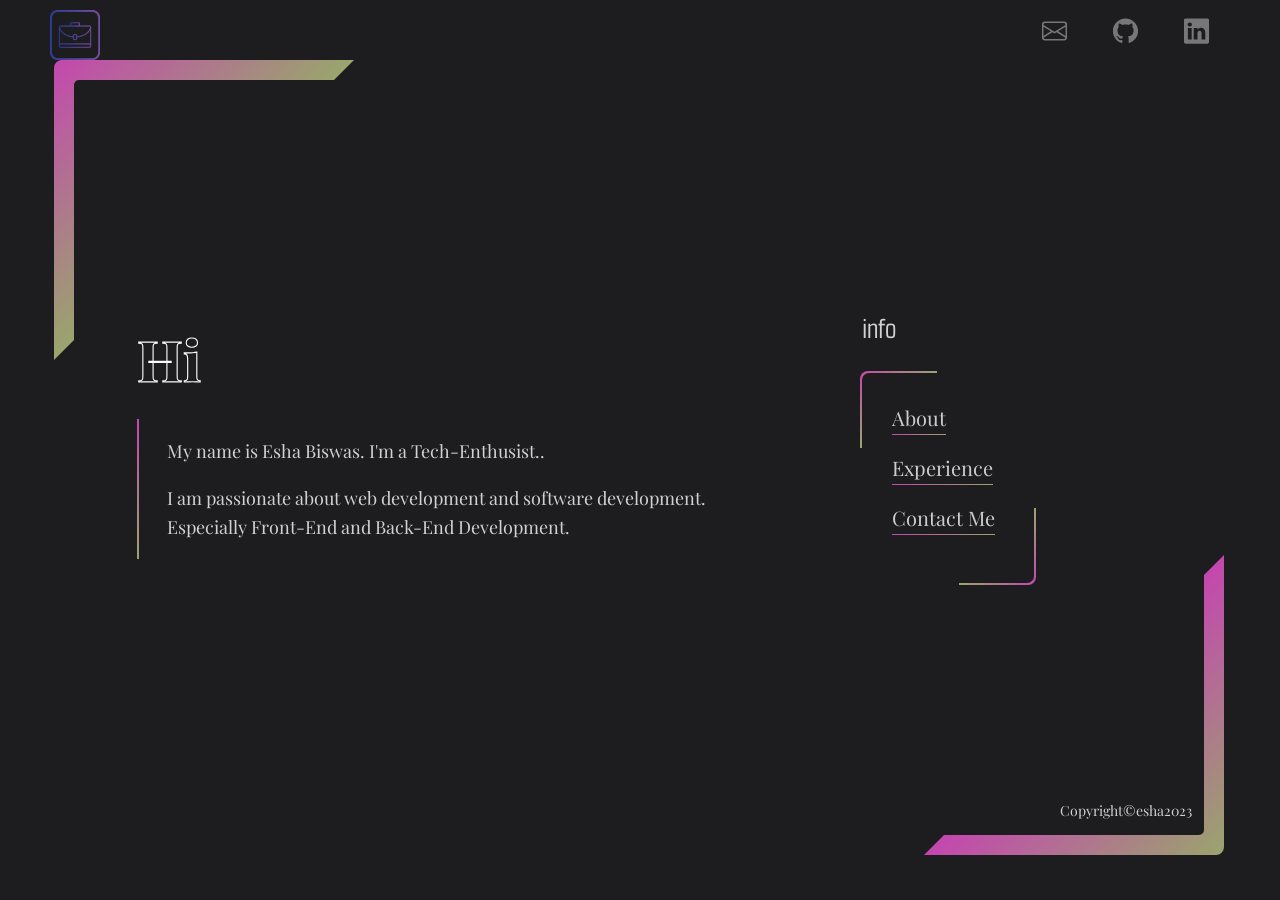
<file: index.html>
<!DOCTYPE html>
<html lang="en">

<head>
    <meta charset="UTF-8">
    <meta name="viewport" content="width=device-width, initial-scale=1.0">
    <title>PORTFOLIO_</title>
    <link rel="stylesheet" href="style_sec1.css">
    <link rel="stylesheet" href="style_sec2.css">
    <link rel="stylesheet" href="style_sec3.css">
    <link rel="stylesheet" href="style_sec4.css">
    <link rel="stylesheet" href="responsive.css">
    
    <link rel="Shortcut Icon" type="image/png" href="portfolio2.png">
</head>

<body>
    <div class="main">
        <div class="main-container">

           
            <section class="one" id="one">
                <div id="main-container-inner " class="main-container-inner">
                    <header class="header  scroll">
                        <div class="logo" id="logo">
                            <a rel="noopener" href="#one">
                                <img src="portfolio1.png" alt="portfolio logo" width="50" ; height="50">
                            </a>
                        </div>
                        <div class="list v-class">
                            <ul class="ul ">
                                <a rel="noopener" href="#one">
                                    <li class="h" id="h">
                                        Home
                                    </li>
                                </a>
        
                                <a rel="noopener" href="#l">
                                    <li class="a" id="a">
                                        About
                                    </li>
                                </a>
                                <a rel="noopener" href="#three">
                                    <li class="e" id="e">
                                        Experience
                                    </li>
                                </a>
                                <a rel="noopener" href="#four">
        
                                    <li class="c" id="c">
                                        Contact
                                    </li>
                                </a>
        
                                <li class="email">
                                    <a target="_blank" href="https://mail.google.com/mail/u/0/?ogbl#inbox">
                                        <svg xmlns="http://www.w3.org/2000/svg" width="30" height="30"
                                            fill="currentColor" id="email" class="bi bi-envelope" viewBox="0 0 16 16">
                                            <path
                                                d="M0 4a2 2 0 0 1 2-2h12a2 2 0 0 1 2 2v8a2 2 0 0 1-2 2H2a2 2 0 0 1-2-2V4Zm2-1a1 1 0 0 0-1 1v.217l7 4.2 7-4.2V4a1 1 0 0 0-1-1H2Zm13 2.383-4.708 2.825L15 11.105V5.383Zm-.034 6.876-5.64-3.471L8 9.583l-1.326-.795-5.64 3.47A1 1 0 0 0 2 13h12a1 1 0 0 0 .966-.741ZM1 11.105l4.708-2.897L1 5.383v5.722Z" />
                                        </svg>
                                    </a>
                                </li>
                                <li class="github">
                                    <a target="_blank" href="https://github.com/esha-biswas"><svg xmlns="http://www.w3.org/2000/svg" width="30"
                                            height="30" fill="currentColor" id="github" class="bi bi-github" viewBox="0 0 16 16">
                                            <path
                                                d="M8 0C3.58 0 0 3.58 0 8c0 3.54 2.29 6.53 5.47 7.59.4.07.55-.17.55-.38 0-.19-.01-.82-.01-1.49-2.01.37-2.53-.49-2.69-.94-.09-.23-.48-.94-.82-1.13-.28-.15-.68-.52-.01-.53.63-.01 1.08.58 1.23.82.72 1.21 1.87.87 2.33.66.07-.52.28-.87.51-1.07-1.78-.2-3.64-.89-3.64-3.95 0-.87.31-1.59.82-2.15-.08-.2-.36-1.02.08-2.12 0 0 .67-.21 2.2.82.64-.18 1.32-.27 2-.27.68 0 1.36.09 2 .27 1.53-1.04 2.2-.82 2.2-.82.44 1.1.16 1.92.08 2.12.51.56.82 1.27.82 2.15 0 3.07-1.87 3.75-3.65 3.95.29.25.54.73.54 1.48 0 1.07-.01 1.93-.01 2.2 0 .21.15.46.55.38A8.012 8.012 0 0 0 16 8c0-4.42-3.58-8-8-8z" />
                                        </svg></a>
                                </li>
                                <li class="linkedin">
                                    <a target="_blank" href="https://www.linkedin.com/in/esha-biswas-945a5a202/"><svg
                                            xmlns="http://www.w3.org/2000/svg" width="30" height="30"
                                            fill="currentColor" id="linkedin" class="bi bi-linkedin" viewBox="0 0 16 16">
                                            <path
                                                d="M0 1.146C0 .513.526 0 1.175 0h13.65C15.474 0 16 .513 16 1.146v13.708c0 .633-.526 1.146-1.175 1.146H1.175C.526 16 0 15.487 0 14.854V1.146zm4.943 12.248V6.169H2.542v7.225h2.401zm-1.2-8.212c.837 0 1.358-.554 1.358-1.248-.015-.709-.52-1.248-1.342-1.248-.822 0-1.359.54-1.359 1.248 0 .694.521 1.248 1.327 1.248h.016zm4.908 8.212V9.359c0-.216.016-.432.08-.586.173-.431.568-.878 1.232-.878.869 0 1.216.662 1.216 1.634v3.865h2.401V9.25c0-2.22-1.184-3.252-2.764-3.252-1.274 0-1.845.7-2.165 1.193v.025h-.016a5.54 5.54 0 0 1 .016-.025V6.169h-2.4c.03.678 0 7.225 0 7.225h2.4z" />
                                        </svg></a>
                                </li>
                            </ul>
                        </div>
                        <div class="burger ">
                            <div class="line"></div>
                            <div class="line"></div>
                            <div class="line"></div>
                        </div>
                        <!-- <div id="close" class="clo">
                            <span class="material-symbols-outlined">
                                close
                                </span>
                        </div> -->
                    </header>
                    <div class="idk">
                        <svg width="300" height="300" data-name="corner-top-left" xmlns="http://www.w3.org/2000/svg"
                            style="pointer-events:none" data-inlinesvg=".inlineSvgFile-4">
                            <defs>
                                <linearGradient id="grad1" x1="0%" y1="0%" x2="100%" y2="100%">
                                    <stop offset="0" class="gradient1"></stop>
                                    <stop offset=".5" class="gradient2"></stop>
                                    <stop offset="1" class="gradient1"></stop>
                                </linearGradient>
                            </defs>
                            <path fill="url( #grad1 )" d="M8 0h292l-20 20H25a5 5 0 0 0-5 5v255L0 300V8a8 8 0 0 1 8-8Z">
                            </path>
                        </svg>
                    </div>
                    
                    <div class="inner-container">

                        <main class="project-overview">
                            <div class="main-message">
                                <div class="Hi-message">
                                    <div id="Hi">
                                        <svg viewBox="0 0 2000 500">
                                            <text x="0% " y="70%" fill="transparent" text-anchore="start ">
                                                Hi
                                            </text>

                                        </svg>
                                    </div>
                                    <span>

                                        <p>
                                            My name is Esha Biswas. I'm a Tech-Enthusist..

                                        </p>
                                        <p>
                                            I am passionate about web development and software development. Especially Front-End and Back-End Development. 

                                        </p>
                                    </span>
                                </div>
                            </div>
                            <div class="spacer"></div>
                            <div class="main-info">
                                <h2>info</h2>
                                <div class="info-wrapper">
                                    <div>
                                        <a rel="noopener" href="#l">
                                            <span id="about">
                                                About
                                            </span>
                                        </a>
                                        <a rel="noopener" href="#three" class="experience">
                                            <span id="experi">
                                                Experience</span></a>
                                        <a rel="noopener" href="#four" class="contact">
                                            <span id="cont">
                                                Contact
                                                Me
                                            </span>
                                        </a>
                                    </div>
                                </div>
                            </div>
                        </main>
                        <footer>
                           Copyright&copy;esha2023
                        </footer>
                        <div>
                            <svg width="300" height="300" data-name="corner-bottom-right"
                                xmlns="http://www.w3.org/2000/svg" style="pointer-events:none"
                                data-inlinesvg=".inlineSvgFile-7">
                                <defs>
                                    <linearGradient id="grad2" x1="0%" y1="0%" x2="100%" y2="100%">
                                        <stop offset="0" class="gradient2"></stop>
                                        <stop offset=".5" class="gradient1"></stop>
                                        <stop offset="1" class="gradient2"></stop>
                                    </linearGradient>
                                </defs>
                                <path fill="url('#grad2')"
                                    d="M292 300H0l20-20h255a5 5 0 0 0 5-5V20l20-20v292a8 8 0 0 1-8 8Z"></path>
                            </svg>
                        </div>
                    </div>
                </div>
            </section>

           

            <section class="two" id="two">
                <div class="l" id="l"></div>
                <div id="main-container-inner " class="main-container-inner">
                    <div class="inner-container">
                        <main class="project-overview">
                            <div class="about-message">
                                <div class="aboutme-message">
                                    <div id="aboutme">
                                        <svg viewBox="0 0 2000 500">
                                            <text x="0% " y="70%" fill="transparent" text-anchore="start ">
                                                About
                                            </text>

                                        </svg>
                                    </div>
                                    <h2>Education</h2>
                                    <span class="span1 spango1" id="spa1">

                                        <ul>
                                            <li>
                                                National Institute of Technology
                                                <br>Master of Science in Physics
                                                <br>2022-present
                                            </li><br>
                                            <li>
                                                University of Calcutta
                                                <br>Bachelors of Science in Physics
                                                <br>CGPA: 7.89
                                                <br>2019-2022
                                            </li><br>
                                            <li>
                                                Maharani Kasiswari Girls High School(WBCSE Board)
                                                <br>12th Science
                                                <br>80%
                                                <br>2017-2019
                                            </li><br>

                                            <li>
                                                Mary Immaculate School(ICSE Board)
                                                <br>10th
                                                <br>89%
                                                <br>2004-2017
                                            </li>
                                        </ul>

                                    </span>
                                    <h2 class="heading">Computational proficiency</h2>
                                    <span class="span2 spango2" id="spa2">

                                        <ul>
                                            <li>
                                                Proficient in front end technologies like HTML, CSS, Js, Bootstrap,
                                                NodeJs.
                                            </li><br>
                                            <li>
                                                Developed scripts for automation of personal tasks using Python.
                                            </li><br>
                                            <li>
                                                Knowledgeable in basics of system design and SOLID design principles.
                                            </li><br>
                                            <li>
                                                Having basic understanding of DATA STRUCTURE and ALGORITHM and their
                                                applications.
                                            </li><br>
                                        </ul>

                                    </span>
                                    <h2>
                                        Skills
                                    </h2>
                                    <span class="span1 spango1" id="spa1">

                                        <ul>
                                            <li>
                                                Verbal and written communication
                                            </li><br>
                                            <li>
                                                Patient</li><br>
                                            <li>Efﬁcient in team work</li><br>
                                            <li>Problem solving</li><br>
                                            <li>Willingness to learn
                                            </li>
                                        </ul>
                                    </span>
                                    <h2 class="heading">Languages</h2>
                                    <span class="span2 spango2" id="spa2">

                                        <ul>
                                            <li>English</li><br>

                                            <li>Bengali</li><br>
                                            <li>Hindi</li> <br>
                                        </ul>
                                    </span>
                                    <h2>Interest</h2>
                                    <span class="span1 spango1" id="spa1">

                                        <ul>
                                            <li>
                                                Watching movies
                                            </li><br>
                                            <li>Cooking</li><br>
                                            <li> Listening music</li><br>
                                        </ul>
                                    </span>

                                </div>
                            </div>
                        </main>
                    </div>
                </div>
            </section>


            <section class="three" id="three">
                <div id="main-container-inner " class="main-container-inner">
                    <div class="inner-container">
                        <main class="project-overview">
                            <div class="exper-message">
                                <div class="experience-message">
                                    <div id="experience">
                                        <svg viewBox="0 0 2000 500">
                                            <text x="0% " y="70%" fill="transparent" text-anchore="start ">
                                                Experience
                                            </text>

                                        </svg>
                                    </div>
                                    <h2>Position of Responsibilities</h2>
                                    <span class="span1 spango1" id="span1">

                                        <h3>Training and Placement Coordinator</h3>
                                        <p>
                                            Training and Placement Cell, NIT Silchar <br>

                                            2023-present <br>

                                            Leadership <wbr>  Teamwork <wbr>  Decision-Making <wbr>  Public-Speaking
                                        </p>
                                    </span>
                                    <h2 class="heading">Work</h2>
                                    <span class="span2 spango2" id="span2">

                                        <h3>Chegg Expert @ Chegg India</h3>
                                        <p>
                                            Work from home | part-time <br>

                                            2022-present <br>

                                            Time-Management <wbr>  Strong-Communication-skill ( Written & Verbal )
                                        </p>
                                    </span>
                                    <h2>Volunteer</h2>
                                    <span class="span1 spango1" id="span1">

                                        <h3>Content Writter</h3>
                                        <p>
                                            Team Everest NGO <br>

                                            jan 2021-feb 2021
                                        </p>
                                    </span>
                                </div>
                            </div>
                        </main>
                    </div>
                </div>
            </section>


            <section class="four" id="four">
                <div id="main-container-inner " class="main-container-inner">
                    <div class="inner-container">
                        <main class="project-overview">
                            <div class="con-message">
                                <div class="contact-message">
                                    <div id="contact">
                                        <svg viewBox="0 0 2000 500">
                                            <text x="0% " y="70%" fill="transparent" text-anchore="start ">
                                                Contact
                                            </text>

                                        </svg>
                                    </div>
                                    <div class="contactform">
                                        <span class="span1">
                                            <address>
                                                mail: <a
                                                    href="mailto:eshabiswas000@gmail.com">eshabiswas000@gmail.com</a><br>
                                                phone no: 8768562192 <br>
                                                address: NIT, Silchar, India. 788010 <br>
                                            </address>
                                        </span>
                                        <span class="span2">
                                            <form>
                                                <div class="mb-3">

                                                    <label for="clientname" class="form-label">Name</label>
                                                    <input type="email" class="form-control" id="clientname"
                                                        aria-describedby="emailHelp">

                                                </div>
                                                <div class="mb-3">

                                                    <label for="clientEmail1" class="form-label">Email address</label>
                                                    <input type="email" class="form-control" id="clientEmail1"
                                                        aria-describedby="emailHelp">
                                                    <div id="emailHelp" class="form-text">We'll never share your email
                                                        and phone number with anyone
                                                        else.</div>
                                                </div>
                                                <div class="mb-3">
                                                    <label for="clientphone" class="form-label">phone number</label>
                                                    <input type="password" class="form-control" id="clientphone">
                                                </div>
                                                <div class="form-floating">
                                                    <textarea class="form-control" placeholder="Leave a comment here"
                                                        id="floatingTextarea"></textarea>
                                                    <label for="floatingTextarea">Comments</label>
                                                </div>
                                                <button type="button" class="btn btn-outline-secondary">Submit</button>
                                            </form>
                                        </span>

                                    </div>
                                </div>
                            </div>
                        </main>
                    </div>
                </div>
            </section>

        </div>
    </div>
    <script src="index2.js"></script>
</body>


</html>
</file>
<file: style_sec1.css>
@import url('https://fonts.googleapis.com/css2?family=Agdasima&display=swap');
@import url('https://fonts.googleapis.com/css2?family=Playfair+Display&display=swap');

html {
    text-size-adjust: 100%;
    line-height: 1.15;

}


div {
    display: block;
}

section {
    /* display: flex; */
    flex-direction: column;
    height: 100vh;
    /* width: 100vw; */
    padding-top: 60px;
    padding-bottom: 60px;

}


body {
    color: #d1d1d1;
    background: #1d1d20;
    font-family: 'Playfair Display', serif;
    margin: 0;
    display: block;
}

.main {
    box-sizing: border-box;
    display: block;
    position: fixed;
    top: 0;
    bottom: 0;
    left: 0;
    right: 0;
    overflow-y: auto;
    overflow-x: hidden;
    opacity: 1;
    transition: opacity .2s ease-in-out;
    scroll-behavior: smooth;

}

.main-container {
    max-width: 100vw;
    height: 100%;
    box-sizing: border-box;
    justify-content: center;
    align-items: center;

}

.main-container section.one .main-container-inner {
    width: 100vw;
    max-width: 13380px;
    box-sizing: border-box;
    margin-top: 0px;
    margin-bottom: 0px;
    padding: 19.5px 76.5px;
    display: flex;
    position: relative;

}

.main-container section.one .main-container-inner .inner-container {
    /* -webkit-user-select: none; */
    user-select: none;
    z-index: 2;
    background: #1d1d20;
    border-radius: 8px;
    flex-wrap: wrap;
    flex-basis: 100%;
    /* padding: 15px; */
    overflow: hidden;
    height: 84vh;

}

.main-container  section.one .main-container-inner header {
    display: flex;
    justify-content: space-between;
    align-items: center;
    position: fixed;
    top: 0px;
    left: 0px;
    z-index: 999;
    width: 99%;
    
    /* height: 70px; */
    
    transition: background-color 0.3s ease-in-out;

}

.main-container   section.one .main-container-inner header .logo {
    margin-left: 50px;
    margin-top: 0px;
}


.main-container  section.one .main-container-inner header ul {
    list-style: none;
    display: flex;
    margin-top: 20px;
    margin-right:35px ;
position: relative;
}

li {
    display: list-item;
    text-align: -webkit-match-parent;
    margin: 0 23px;
}

.main-container section.one .main-container-inner  header ul a {
    /* color: #1d1d20; */
    color: #ccc;
    /* margin-left: 30px; */
    line-height: 1.5;
    display: flex;
    
    cursor: pointer;
    text-decoration: none;
}


.main-container   section.one .main-container-inner header ul a svg {
    width: 25px;
    height: 52px;
    margin-top: -15px;
    transform: scale(1.01);
    transition: transform 0.2s ease-in-out 0s;
}

.main-container  section.one .main-container-inner header ul .email svg {
    fill: rgb(119, 119, 119);
    transition: all 0.1s ease-in-out 0s;
}

.main-container   section.one .main-container-inner header ul .github svg {
    fill: rgb(119, 119, 119);
    transition: all 0.1s ease-in-out 0s;
}

.main-container   section.one .main-container-inner header ul .linkedin svg {
    fill: rgb(119, 119, 119);
    transition: all 0.1s ease-in-out 0s;
}

.main-container section.one .main-container-inner .inner-container .project-overview {
    /* -webkit-backface-visibility: hidden; */
    backface-visibility: hidden;
    -webkit-font-smoothing: subpixel-antialiased;
    box-sizing: border-box;
    min-height: calc(100% - 53px);
    height: calc(100% - 53px);
    /* flex-direction: column; */
    justify-content: space-evenly;
    align-items: center;
    display: flex;
    transform: translateZ(0px);

}

.main-container section.one .main-container-inner .inner-container .project-overview .main-message {
    position: relative;
    flex-basis: 53.4752%;
}


.main-container section.one .main-container-inner .inner-container .project-overview .main-message .Hi-message {
    transform-origin: 0;
    opacity: 1;
    transition: all .2s linear;
    transform: scaleX(1);
}

.main-container section.one .main-container-inner .inner-container .project-overview .main-message #Hi svg {
    width: 75%;
    fill: #fff0;

}

.main-container section.one .main-container-inner .inner-container .project-overview .main-message #Hi svg text {
    stroke: #fbfcfc;
    font-size: 250px;
    font-weight: 800;
    stroke-width: 5;
    animation: textAnimate 5s;
}



.main-container section.one .main-container-inner .inner-container .project-overview .main-message span {
    margin-left: 30px;
    font-size: 18px;
    font-weight: 100;
    line-height: 1.6;
    display: inline-block;
    position: relative;
}

.main-container section.one .main-container-inner .inner-container .project-overview .main-message span:before {
    content: " ";
    width: 2px;
    background: linear-gradient(0deg, var(--grad-2)0%, var(--grad-1)100%);
    position: absolute;
    top: 0;
    bottom: 0;
    left: -30px;
}

.main-container section.one .main-container-inner .inner-container .project-overview .main-info {
    flex-basis: 24.9017%;

}

.main-container section.one .main-container-inner .inner-container .project-overview .main-info h2 {
    margin-top: 30px;
    margin-bottom: 30px;
    font-family: 'Agdasima', sans-serif;
    font-size: 30px;
    font-weight: 100;
}


h2 {
    display: block;
    font-size: 1.5em;
    margin-block-start: 0.83em;
    margin-block-end: 0.83em;
    margin-inline-start: 0px;
    margin-inline-end: 0px;
    font-weight: bold;
    font-family: 'Agdasima', sans-serif;
}

.main-container section.one .main-container-inner .inner-container .project-overview .main-info div.info-wrapper {
    font-size: 20px;
    position: relative;
}

.main-container section.one .main-container-inner .inner-container .project-overview .main-info div.info-wrapper div {
    z-index: 1;
    background: #1d1d20;
    border-top-left-radius: 7px;
    border-bottom-right-radius: 7px;
    flex-direction: column;
    margin-left: 0;
    padding: 30px 30px;
    display: flex;
    position: relative;
    width: 112px;

}

.main-container section.one .main-container-inner .inner-container .project-overview .main-info div.info-wrapper div a {
    color: #ccc;
    margin-bottom: 15px;
    margin-left: 0;
    padding-bottom: 5px;
    line-height: 1.5;
    text-decoration: none;
}

.main-container section.one .main-container-inner .inner-container .project-overview .main-info div.info-wrapper div a span {
    transition: all .3s ease-in-out;
    display: inline-block;
    position: relative;

}


.main-container .main-container-inner .inner-container .project-overview .main-info div.info-wrapper::after {
    content: " ";
    width: 77px;
    height: 77px;
    opacity: 1;
    border-bottom-right-radius: 8px;
    position: absolute;
    bottom: -2px;
    left: 97px;
    right: -2px;
    background: linear-gradient(135deg, var(--grad-1)0%, var(--grad-2)50%, var(--grad-1)100%);
    transition: all 0.3s ease-in-out 0s;
}

.main-container .main-container-inner .inner-container .project-overview .main-info div.info-wrapper::before {
    content: " ";
    width: 77px;
    height: 77px;
    opacity: 1;
    border-top-left-radius: 8px;
    position: absolute;
    top: -2px;
    bottom: 0px;
    left: -2px;
    background: linear-gradient(135deg, var(--grad-1)0%, var(--grad-2)50%, var(--grad-1)100%);
    transition: all 0.3s ease-in-out 0s;
}

.main-container section.one .main-container-inner .inner-container main.project-overview .main-info div.info-wrapper div a span::after {
    content: "";
    height: 1px;
    width: 100%;
    opacity: 0;
    display: inline-block;
    position: absolute;
    bottom: -2px;
    left: 0px;
    right: 0px;
    background: linear-gradient(270deg, var(--grad-1)0%, var(--grad-2)100%);
    transition: all 0.3s ease-in-out 0s;
}

.main-container section.one .main-container-inner .inner-container main.project-overview .main-info div.info-wrapper div a span::before {
    content: "";
    height: 1px;
    width: 100%;
    opacity: 1;
    display: inline-block;
    position: absolute;
    bottom: -2px;
    left: 0px;
    right: 0px;
    background: linear-gradient(270deg, var(--grad-2)0%, var(--grad-1)100%);
    transition: all 0.3s ease-in-out 0s;
}

.main-container .main-container-inner .inner-container .project-overview .main-message span::before {
    content: " ";
    width: 2px;
    position: absolute;
    top: 0px;
    bottom: 0px;
    left: -30px;
    background: linear-gradient(0deg, var(--grad-2)0%, var(--grad-1)100%);
}

.main-container section.one .main-container-inner .inner-container footer {
    width: 99%;
    /* text-align: center; */
    padding: 35px 0 27px;
    font-size: 14px;
    display: flex;
    justify-content: flex-end;
    position: relative;
    bottom: 15px;

}




element.style {
    pointer-events: none;
}

[data-name="corner-top-left"] {

    top: 0px;
    left: 54px;
    transition: all ease-in-out;
    position: absolute;

}

svg:not(:root) {
    overflow-clip-margin: content-box;
    overflow: hidden;
}

:not(svg) {
    transform-origin: 0px 0px;
}

:root {
    --grad-1: rgb(196, 71, 175);
    --grad-2: rgb(154, 165, 109);
}

[data-name="corner-bottom-right"] {
    bottom: 0px;
    right: 56px;
    transition: all ease-in-out;
    position: absolute;

}

.gradient2 {
    stop-color: var(--grad-2);
    transition: all .3s ease-in-out;
}

.gradient1 {
    stop-color: var(--grad-1);
    transition: all .3s ease-in-out;
}
</file>
<file: style_sec2.css>
section.two{
    height: 320vh;
   
}



.main-container section.two .main-container-inner{
    width: 100vw;
    max-width: 13380px;
    box-sizing: border-box;
    /* margin-top: 50px; */
    margin-bottom: 0px;
    padding: 58px 20px 20px;
    display: flex;
    position: relative;
    
} 

.main-container section.two .main-container-inner .inner-container {
    /* -webkit-user-select: none; */
    user-select: none;
    z-index: 2;
    background: #1d1d20;
    border-radius: 5px;
    flex-wrap: wrap;
    flex-basis: 100%;
    padding: 50px;
    overflow: hidden;
    
}

.main-container section.two .main-container-inner .inner-container .project-overview { 
    /* -webkit-backface-visibility: hidden; */
    backface-visibility: hidden;
    -webkit-font-smoothing: subpixel-antialiased;
    box-sizing: border-box;
    min-height: calc(100% - 102px);
    height: calc(100% - 102px);
    /* flex-direction: column; */
    justify-content: space-around;
    align-items: center;
    display: flex;
    transform: translateZ(0px);
    
}  

.main-container section.two .main-container-inner .inner-container .project-overview .about-message {
    position: relative;
    flex-basis: 87.4752%;
}

.main-container section.two  .main-container-inner .inner-container .project-overview .about-message .aboutme-message {
    transform-origin: 0;
    opacity: 1;
    transition: all .2s linear;
    transform: scaleX(1);
}

.main-container section.two .main-container-inner .inner-container .project-overview .about-message #aboutme svg {
    width: 75%;
    fill: #fff0;
} 

.main-container section.two .main-container-inner .inner-container .project-overview .about-message #aboutme svg text {
    stroke: #fbfcfc;
     font-size: 250px;
     font-weight: 800;
     stroke-width: 5;
     animation: textAnimate 5s ;
 } 



.main-container section.two .main-container-inner .inner-container .project-overview .about-message span {
    margin-left: 0px;
    font-size: 1em;
    font-weight: 100;
    line-height: 1.6;
    display: flex ;
    flex-direction: column;
    position: relative;
}

.spango2{
    transform: translate(-650px, 0px);
    right:-650px;
    transition: transform 1.5s ease-in;
}

.spango1{
    transform: translate(570px, 0px);
    transition: transform 1.5s ease-in;

    left:-570px

}

.main-container section.two .main-container-inner .inner-container .project-overview .about-message span.span1{
    justify-content: flex-start ;
}

.main-container section.two .main-container-inner .inner-container .project-overview .about-message span.span2{
    justify-content: flex-end;
    margin-left: 600px;
}

.main-container section.two  .main-container-inner .inner-container .project-overview .about-message span:before {
    content: " ";
    width: 2px;
    background: linear-gradient(0deg,var(--grad-2)0%,var(--grad-1)100%);
    position: absolute;
    top: 0;
    bottom: 0;
    left: -1px;
}

/* .main-container section.two  .main-container-inner .inner-container .project-overview .about-message span.span2:before {
    content: " ";
    width: 2px;
    background: linear-gradient(0deg,var(--grad-2)0%,var(--grad-1)100%);
    position: absolute;
    top: 0;
    bottom: 0;
    left: -1px;
} */

.main-container section.two .main-container-inner .inner-container .project-overview .about-message .aboutme-message  h2.heading {
    margin-top: 15px;
    margin-bottom: 15px;
    margin-left: 600px;
    font-family: 'Agdasima', sans-serif;
    font-size: 30px;
    font-weight: 100;
}

.main-container section.two .main-container-inner .inner-container .project-overview .about-message .aboutme-message  h2 {
    margin-top: 15px;
    margin-bottom: 15px;
    /* margin-left: 600px; */
    font-family: 'Agdasima', sans-serif;
    font-size: 30px;
    font-weight: 100;
}

svg:not(:root) {
    overflow-clip-margin: content-box;
    overflow: hidden;
}

:not(svg) {
    transform-origin: 0px 0px;
}

:root {
    --grad-1: rgb(196,71,175);
    --grad-2: rgb(154,165,109);
} 

element.style {
    pointer-events: none;
}
</file>
<file: style_sec3.css>
/* section.three{
    padding-top: 60px;
    padding-bottom: 60px;
} */

.main-container section.three .main-container-inner {
    width: 100vw;
    max-width: 13380px;
    box-sizing: border-box;
    margin-top: 0px;
    margin-bottom: 0px;
    padding-top: 80px;
    padding: 93.5px 20px ;
    display: flex;
    position: relative;

}

.main-container section.three .main-container-inner .inner-container {
    /* -webkit-user-select: none; */
    user-select: none;
    z-index: 2;
    background: #1d1d20;
    border-radius: 5px;
    flex-wrap: wrap;
    flex-basis: 100%;
    padding: 50px;
    overflow: hidden;

}

.main-container section.three .main-container-inner .inner-container .project-overview {
    /* -webkit-backface-visibility: hidden; */
    backface-visibility: hidden;
    -webkit-font-smoothing: subpixel-antialiased;
    box-sizing: border-box;
    min-height: calc(100% - 102px);
    height: calc(100% - 102px);
    /* flex-direction: column; */
    justify-content: space-around;
    align-items: center;
    display: flex;
    transform: translateZ(0px);
}

.main-container section.three .main-container-inner .inner-container .project-overview .exper-message {
    position: relative;
    flex-basis: 90.4752%;
}

.main-container section.three .main-container-inner .inner-container .project-overview .exper-message .experience-message {
    transform-origin: 0;
    opacity: 1;
    transition: all .2s linear;
    transform: scaleX(1);
}

.main-container section.three .main-container-inner .inner-container .project-overview .exper-message #experience svg {
    width: 75%;
    fill: #fff0;
}

.main-container section.three .main-container-inner .inner-container .project-overview .exper-message #experience svg text {
    stroke: #fbfcfc;
     font-size: 250px;
     font-weight: 800;
     stroke-width: 5;
     animation: textAnimate 5s ;
} 


.main-container section.three .main-container-inner .inner-container .project-overview .exper-message span {
    margin-left: 0px;
    font-size: 1em;
    font-weight: 100;
    line-height: 1.6;
    display: flex;
    flex-direction: column;
    position: relative;
    
}


.spango2{
    transform: translate(-650px, 0px);
    right:-650px;
    transition: transform 1.5s ease-in;
}

.spango1{
    transform: translate(570px, 0px);
    transition: transform 1.5s ease-in;

    left:-570px

}

.main-container section.three .main-container-inner .inner-container .project-overview .exper-message span.span1 {
    justify-content: flex-start;
    margin-bottom: 5px;
   
}

.main-container section.three .main-container-inner .inner-container .project-overview .exper-message span.span2 {
    justify-content: flex-end;
    margin-left: 600px;
    margin-bottom: 5px;
    

}


.main-container section.three .main-container-inner .inner-container .project-overview .exper-message span:before {
    content: " ";
    width: 2px;
    background: linear-gradient(0deg, var(--grad-2)0%, var(--grad-1)100%);
    position: absolute;
    top: 0;
    bottom: 0;
    left: -1px;
}

.main-container section.three .main-container-inner .inner-container .project-overview .exper-message .experience-message h2.heading {
    margin-top: 15px;
    margin-bottom: 15px;
    margin-left: 600px;
    font-family: 'Agdasima', sans-serif;
    font-size: 30px;
    font-weight: 100;
}

.main-container section.three .main-container-inner .inner-container .project-overview .exper-message .experience-message  h2 {
    margin-top: 15px;
    margin-bottom: 15px;
    /* margin-left: 600px; */
    font-family: 'Agdasima', sans-serif;
    font-size: 30px;
    font-weight: 100;
}


.main-container section.three .main-container-inner .inner-container .project-overview .exper-message .experience-message span h3 {

    margin-bottom: 5px;
    margin-top: 0px;
    padding-left: 32px;
}

.main-container section.three .main-container-inner .inner-container .project-overview .exper-message .experience-message span p {

    margin-bottom: 0px;
    margin-top: 0px;
    padding-left: 32px;
}


svg:not(:root) {
    overflow-clip-margin: content-box;
    overflow: hidden;
}

:not(svg) {
    transform-origin: 0px 0px;
}

:root {
    --grad-1: rgb(196, 71, 175);
    --grad-2: rgb(154, 165, 109);
}

element.style {
    pointer-events: none;
}
</file>
<file: style_sec4.css>
section.four{
    margin-top: 136px;
}


.main-container section.four .main-container-inner {
    width: 100vw;
    max-width: 13380px;
    box-sizing: border-box;
    margin-top: 0px;
    margin-bottom: 0px;
    padding: 93.5px 20px;
    display: flex;
    position: relative;

}

.main-container section.four .main-container-inner .inner-container {
    /* -webkit-user-select: none; */
    user-select: none;
    z-index: 2;
    background: #1d1d20;
    border-radius: 5px;
    flex-wrap: wrap;
    flex-basis: 100%;
    padding: 50px;
    overflow: hidden;

}

.main-container section.four .main-container-inner .inner-container .project-overview {
    /* -webkit-backface-visibility: hidden; */
    backface-visibility: hidden;
    -webkit-font-smoothing: subpixel-antialiased;
    box-sizing: border-box;
    min-height: calc(100% - 102px);
    height: calc(100% - 102px);
    /* flex-direction: column; */
    justify-content: space-around;
    align-items: center;
    display: flex;
    transform: translateZ(0px);
}

.main-container section.four .main-container-inner .inner-container .project-overview .con-message {
    position: relative;
    flex-basis: 90.4752%;
}

.main-container section.four .main-container-inner .inner-container .project-overview .con-message .contact-message {
    transform-origin: 0;
    opacity: 1;
    transition: all .2s linear;
    transform: scaleX(1);
}

.main-container section.four .main-container-inner .inner-container .project-overview .con-message #contact svg {
    width: 75%;
    fill: #fff0;
}

.main-container section.four .main-container-inner .inner-container .project-overview .con-message .contact-message .contactform {
    font-family: 'PT Sans', sans-serif;
    padding: 0 34px;
    margin: 0 88px;
    justify-content: space-around;
}



.main-container section.four .main-container-inner .inner-container .project-overview .con-message #contact svg text {
    stroke: #fbfcfc;
     font-size: 250px;
     font-weight: 800;
     stroke-width: 5;
     animation: textAnimate 5s ;
} 


.main-container section.four .main-container-inner .inner-container .project-overview .con-message span {
    margin-left: 0px;
    font-size: 1em;
    font-weight: 100;
    line-height: 1.6;
    display: flex;
    flex-direction: column;
    position: relative;
}

.main-container section.four .main-container-inner .inner-container .project-overview .con-message span.span1  {
    justify-content: flex-start;
    margin-top: 35px;
    display: flex;
    justify-content: space-around;
    margin-left: 26px;
}

.main-container section.four .main-container-inner .inner-container .project-overview .con-message span.span2  {
    justify-content: flex-end;
    justify-content: space-between;
    margin: 30px ;
    
}

.main-container section.four .main-container-inner .inner-container .project-overview .con-message .contactform form div {
    padding: 10px 0;
    display: flex;
    flex-direction: column;
    justify-content: space-between;
}

.main-container section.four .main-container-inner .inner-container .project-overview .con-message span.span2  form.div input {
    width: 26vw;
    border-radius: 5px;
    margin: 6px 0 0 0;
    padding: 3px;
}

.main-container section.four .main-container-inner .inner-container .project-overview .con-message span.span2 #emailHelp {
    font-size: 13px;
    color: rgb(187, 152, 152);
    margin: 0 5px;
}

.main-container section.four .main-container-inner .inner-container .project-overview .con-message span.span2 .btn {
    padding: 9px 14px;
    border-radius: 22px;
    color: rgb(124, 108, 108);
    background-color:transparent ;
    font-weight: bold;
    font-size: 14px;
    margin: 0 3px;
    cursor: pointer;
}


.main-container section.four .main-container-inner .inner-container .project-overview .con-message span.span1:before {
    content: " ";
    width: 2px;
    background: linear-gradient(0deg, var(--grad-2)0%, var(--grad-1)100%);
    position: absolute;
    top: 0;
    bottom: 0;
    left: -1px;
    margin-left: -27px;
}

.main-container section.four .main-container-inner .inner-container .project-overview .con-message .contact-message h2.heading {
    margin-top: 15px;
    margin-bottom: 15px;
    margin-left: 600px;
    font-family: 'Agdasima', sans-serif;
    font-size: 30px;
    font-weight: 100;
}

.main-container section.four .main-container-inner .inner-container .project-overview .con-message .contact-message  h2 {
    margin-top: 15px;
    margin-bottom: 15px;
    /* margin-left: 600px; */
    font-family: 'Agdasima', sans-serif;
    font-size: 30px;
    font-weight: 100;
}


.main-container section.four .main-container-inner .inner-container .project-overview .con-message .contact-message span h3 {

    margin-bottom: 0px;
    margin-top: 0px;
    padding-left: 32px;
}

.main-container section.four .main-container-inner .inner-container .project-overview .con-message .contact-message span p {

    margin-bottom: 0px;
    margin-top: 0px;
    padding-left: 32px;
}


svg:not(:root) {
    overflow-clip-margin: content-box;
    overflow: hidden;
}

:not(svg) {
    transform-origin: 0px 0px;
}

:root {
    --grad-1: rgb(196, 71, 175);
    --grad-2: rgb(154, 165, 109);
}

element.style {
    pointer-events: none;
}


.contactform address a:hover{
    color: rgb(129, 129, 160);
}

.btn:hover {
    background-color: rgb(56, 74, 90);
    color: rgb(133, 111, 84);
}
</file>
<file: responsive.css>
.main-container section.one .main-container-inner .inner-container .project-overview .main-info .info-wrapper div a span.about:hover {
    transition: width .3s ease-in-out;
    /* stop-color: var(--grad-2); */
}

.header div ul li.email a svg:hover {
    height: 34px;
    width: 34px;
}

.header ul li #email:hover {
    fill: white;
}

.header div ul li.github a svg:hover {
    height: 34px;
    width: 34px;
}

.header ul li #github:hover {
    fill: rgb(223, 219, 219);
}

.header div ul li.linkedin a svg:hover {
    height: 34px;
    width: 34px;
}

.header ul li #linkedin:hover {
    fill: rgb(34, 34, 167);
}

.header div ul #h:hover {
    color: rgb(92, 102, 96)
}

.header div ul #a:hover {
    color: rgb(92, 102, 96)
}

.header div ul #e:hover {
    color: rgb(92, 102, 96)
}

.header div ul #c:hover {
    color: rgb(92, 102, 96)
}


.scroll {
    background-color: #181718;
}

.scrolled {
    /* color: #ccc; */
    /* visibility: hidden; */
    display: none;

}



@media screen and (max-width: 1100px) {
    .main-container section.three .main-container-inner .inner-container .project-overview .exper-message span.span2 {
        margin-left: 535px;
    }

    .main-container section.two .main-container-inner .inner-container .project-overview .about-message span.span2 {
        margin-left: 450px;
    }

    .main-container section.two .main-container-inner .inner-container .project-overview .about-message .aboutme-message h2.heading {
        margin-left: 450px;
    }

    .main-container section.three .main-container-inner .inner-container .project-overview .exper-message .experience-message h2.heading {
        margin-left: 450px;
    }
    @media screen and (max-height: 1400px) {
        section.three{
            height: 80vh;
        }
        section.two {
            height: 180vh;
        }
    }
}

@media screen and (max-width: 900px) {

    .main-container section.two .main-container-inner .inner-container .project-overview .about-message {
        position: relative;
        flex-basis: 106.4752%;
    }

    .main-container section.two .main-container-inner .inner-container .project-overview .about-message span.span2 {
        justify-content: flex-end;
        margin-left: 350px;
    }

    .main-container section.two .main-container-inner .inner-container .project-overview .about-message .aboutme-message h2.heading {
        margin-top: 15px;
        margin-bottom: 15px;
        margin-left: 350px;
        font-family: "Agdasima", "sans-serif";
        font-size: 30px;
        font-weight: 100;
    }

    section.two {
        height: 260vh;
    }

    section.three {
        height: 76vh;
    }


    .main-container section.three .main-container-inner .inner-container {
        /* -webkit-user-select: none; */
        user-select: none;
        z-index: 2;
        background: #1d1d20;
        border-radius: 5px;
        flex-wrap: wrap;
        flex-basis: 100%;
        /* padding: 50px 0px; */
        overflow: hidden;

    }


    .main-container section.three .main-container-inner .inner-container .project-overview .exper-message span.span2 {
        justify-content: flex-end;
        margin-left: 350px;

    }

    .main-container section.three .main-container-inner .inner-container .project-overview .exper-message .experience-message h2.heading {
        margin-top: 15px;
        margin-bottom: 15px;
        margin-left: 350px;
        font-family: "Agdasima", "sans-serif";
        font-size: 30px;
        font-weight: 100;
    }

    .main-container section.four .main-container-inner .inner-container .project-overview .con-message .contact-message h2.heading {
        margin-top: 15px;
        margin-bottom: 15px;
        margin-left: 350px;
        font-family: Montserrat-Regular;
        font-size: 30px;
        font-weight: 100;
    }

    .main-container section.three .main-container-inner .inner-container .project-overview .exper-message {
        position: relative;
        flex-basis: 101.4752%;
    }

    .main-container section.four .main-container-inner .inner-container .project-overview .con-message {
        position: relative;
        flex-basis: 101.4752%;
    }

    .main-container section.four .main-container-inner .inner-container .project-overview .con-message .contact-message .contactform {
        font-family: 'PT Sans', sans-serif;

        margin: 0 40px;
        /* width: 452px; */
        justify-content: space-around;
    }

    .main-container section.four .main-container-inner .inner-container {
        /* -webkit-user-select: none; */
        user-select: none;
        z-index: 2;
        background: #1d1d20;
        border-radius: 5px;
        flex-wrap: wrap;
        flex-basis: 100%;
        /* padding: 50px 0px; */
        overflow: hidden;

    }

    .main-container section.one .main-container-inner header .logo {
        margin-left: 0px;
        margin-top: 0px;
    }

    .main-container section.one .main-container-inner .inner-container .project-overview .main-message #Hi svg text {
        font-size: 360px;
        font-weight: 800;
    }
}

@media screen and (max-width: 810px) {
    @media screen and (max-height: 1280px) {

        section.two {
            height: 165vh;
        }
    }

    @media screen and (max-height: 1080px) {
        section.two {
            height: 190vh;
        }
    }

    section.three {
        height: 50vh;
    }

}




@media screen and (max-width: 750px) {


    .main-container section.one .main-container-inner .inner-container .project-overview {
        /* -webkit-backface-visibility: hidden; */
        backface-visibility: hidden;
        -webkit-font-smoothing: subpixel-antialiased;
        box-sizing: border-box;
        min-height: calc(100% - 53px);
        height: calc(100% - 53px);
        justify-content: space-around;
        align-items: center;
        display: flex;
        transform: translateZ(0px);

    }

    .main-container section.one .main-container-inner .inner-container .project-overview .main-message {
        position: relative;
        flex-basis: 35.4752%;
    }

    .header {
        position: fixed;
        top: 0px;
        z-index: 999;
        width: 87%;
        /* float: right; */
        height: 63px;
        /* background-color: transparent; */
        transition: background-color 0.3s ease-in-out;
    }

    [data-name="corner-top-left"] {

        top: 0px;
        left: 0px;
        transition: all ease-in-out;
        position: absolute;

    }

    [data-name="corner-bottom-right"] {
        bottom: 0px;
        right: 0px;
        transition: all ease-in-out;
        position: absolute;

    }

    section.one .project-overview {
        display: flex;
        flex-direction: column;
    }

    .main-container section.two .main-container-inner .inner-container .project-overview .about-message span.span2 {
        justify-content: flex-end;
        margin-left: 0px;
        margin-bottom: 41px;
    }

    .main-container section.two .main-container-inner .inner-container .project-overview .about-message span.span1 {
        justify-content: flex-start;
        margin-bottom: 41px;

    }

    .main-container section.two .main-container-inner .inner-container .project-overview .about-message .aboutme-message h2.heading {
        margin-top: 15px;
        margin-bottom: 15px;
        margin-left: 0px;
        font-family: "Agdasima", "sans-serif";
        font-size: 30px;
        font-weight: 100;
    }


    .main-container section.three .main-container-inner .inner-container .project-overview .exper-message span.span2 {
        justify-content: flex-end;
        margin-left: 0px;
        margin-bottom: 41px;

    }

    .main-container section.three .main-container-inner .inner-container .project-overview .exper-message span.span1 {
        justify-content: flex-start;
        margin-bottom: 41px;

    }


    .main-container section.three .main-container-inner .inner-container .project-overview .exper-message .experience-message h2.heading {
        margin-top: 15px;
        margin-bottom: 15px;
        margin-left: 0px;
        font-family: "Agdasima", "sans-serif";
        font-size: 30px;
        font-weight: 100;
    }

    .main-container section.four .main-container-inner .inner-container .project-overview .con-message .contact-message h2.heading {
        margin-top: 15px;
        margin-bottom: 15px;
        margin-left: 0px;
        font-family: Montserrat-Regular;
        font-size: 30px;
        font-weight: 100;
    }


    .main-container section.four .main-container-inner .inner-container .project-overview .con-message .contact-message .contactform {
        font-family: 'PT Sans', sans-serif;

        margin: 0 40px;
        /* width: 452px; */
        justify-content: space-around;
    }

}



.burger {
    position: absolute;
    cursor: pointer;
    right: 5%;

    top: 15px;
    display: none;
    /* margin-right: 40px; */

}


.line {
    width: 33px;
    background-color: rgb(202, 179, 179);
    height: 4px;
    margin: 5px 3px;
}


@media screen and (max-width: 700px) {
    .main-container section.one .main-container-inner header {
        /* flex-direction: column; */
        transition: all 0.3s ease-out;
    }

    .main-container section.one .main-container-inner header ul a {
        margin: 15px 0px;
    }

    .main-container section.one .main-container-inner header .logo {
        margin-left: 0px;
        margin-top: 7px;

    }

    .main-container section.one .main-container-inner header ul {

        flex-direction: column;
        align-items: center;
        margin-top: 20px;
        justify-content: start;
        text-align: center;
        margin-right: 20px;
    }

    .burger {
        display: block;
    }

    .headr {
        height: 490px;
    }

    .v-class {

        opacity: 0;
    }

    .disappear {
        display: none;
    }

    .margin {
        margin-top: 35px;
    }


}

.flex {
    flex-direction: column;
}

@media screen and (max-width: 550px) {
    section.two {
        height: 290vh;
    }

    section.three {
        height: 100vh;
    }
}
@media screen and (max-width: 450px) {

.main-container section.one .main-container-inner{height: 100vh;}
        .main-container section.one .main-container-inner .inner-container{height: 90vh;}
}

@media screen and (max-width: 428px) {
    .main-container section.two .main-container-inner .inner-container .project-overview .about-message #aboutme svg text {

        font-size: 390px;
    }

    .main-container section.three .main-container-inner .inner-container .project-overview .exper-message #experience svg text {
        font-size: 380px;

    }

    .main-container section.four .main-container-inner .inner-container .project-overview .con-message #contact svg text {
        font-size: 390px;

    }

    section.two {
        height: 245vh;
    }

    section.three {
        height: 75vh;
    }

    .main-container section.four .main-container-inner .inner-container .project-overview .con-message .contact-message .contactform {
        font-family: 'PT Sans', sans-serif;
        padding: 0px;
        margin: 0px;
        justify-content: space-around;
    }
}

@media screen and (max-width: 414px) {
    @media screen and (max-height: 883px) {

        section.two {
            height: 270vh;
        }

        section.three {
            height: 76vh;
        }
    }
}

@media screen and (max-width: 384px) {
    @media screen and (max-height: 855px) {
        section.three {
            height: 90vh;
        }

        section.two {
            height: 290vh;
        }
        .main-container section.one .main-container-inner{height: 120vh;}
        .main-container section.one .main-container-inner .inner-container{height: 100vh;}
    }
}





@media screen and (max-width: 375px) {
    @media screen and (max-height: 812px) {
        section.three {
            height: 100vh;
        }
        .main-container section.one .main-container-inner{height: 114vh;}
        .main-container section.one .main-container-inner .inner-container{height: 108vh;}

        section.two {
            height: 315vh;
        }
        section.one {
            height: 120vh;
        }

    }
    @media screen and (max-height: 670px) {
        .main-container section.one .main-container-inner{height: 114vh;}
        .main-container section.one .main-container-inner .inner-container{height: 108vh;}
        section.two {
            height: 360vh;
        }
    }

}

@media screen and (max-width: 360px) {
    @media screen and (max-height: 800px) {
        section.three {
            height: 100vh;
        }
        section.two {
            height: 325vh;
        }
       
    @media screen and (max-height: 760px) {

section.two {
            height: 330vh;
        }
        .main-container section.one .main-container-inner .inner-container{
            height: 100vh;
        }
    }

    }
}




.highlighted {
    animation: textAnimate 3s;

}





@keyframes textAnimate {
    0% {
        stroke-dasharray: 0 50%;
        stroke-dashoffset: 20%;
    }

    100% {
        stroke-dasharray: 50% 0;
        stroke-dashoffset: -20%;
    }
}
</file>
